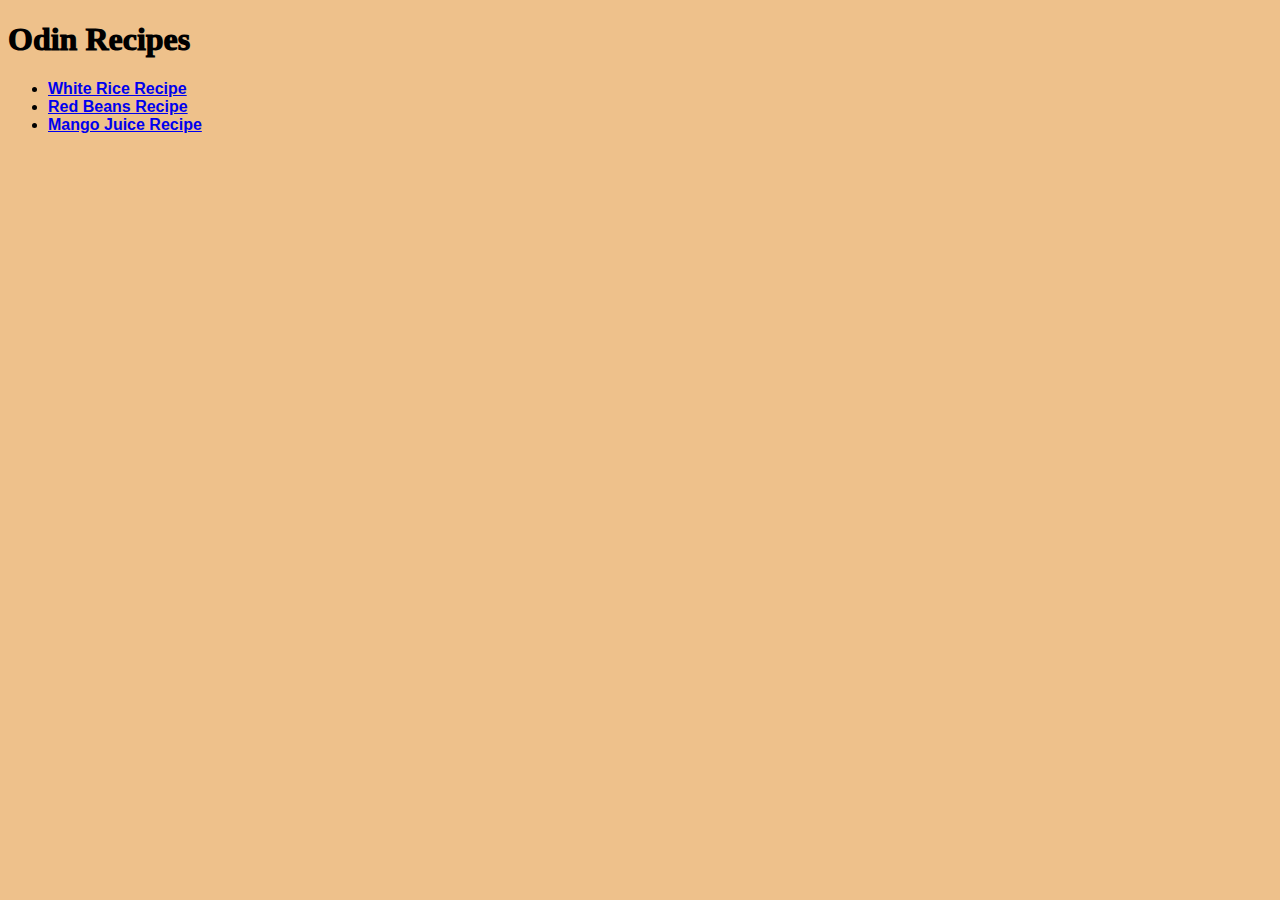
<file: index.html>
<!DOCTYPE html>
<html lang="en">
    <head>
        <meta charset="UTF-8">
        <title>Odin Recipes</title>
        <link rel="stylesheet" href="style.css">
    </head>
<body>
    <h1>Odin Recipes</h1>
    <ul>
        <li><a href="recipes/whiterice/whiterice.html">White Rice Recipe</a></li>
        <li><a href="recipes/redbeans/redbeans.html">Red Beans Recipe</a></li>
        <li><a href="recipes/mangojuice/mangojuice.html">Mango Juice Recipe</a></li>
    </ul>
    
</body>
</html>
</file>
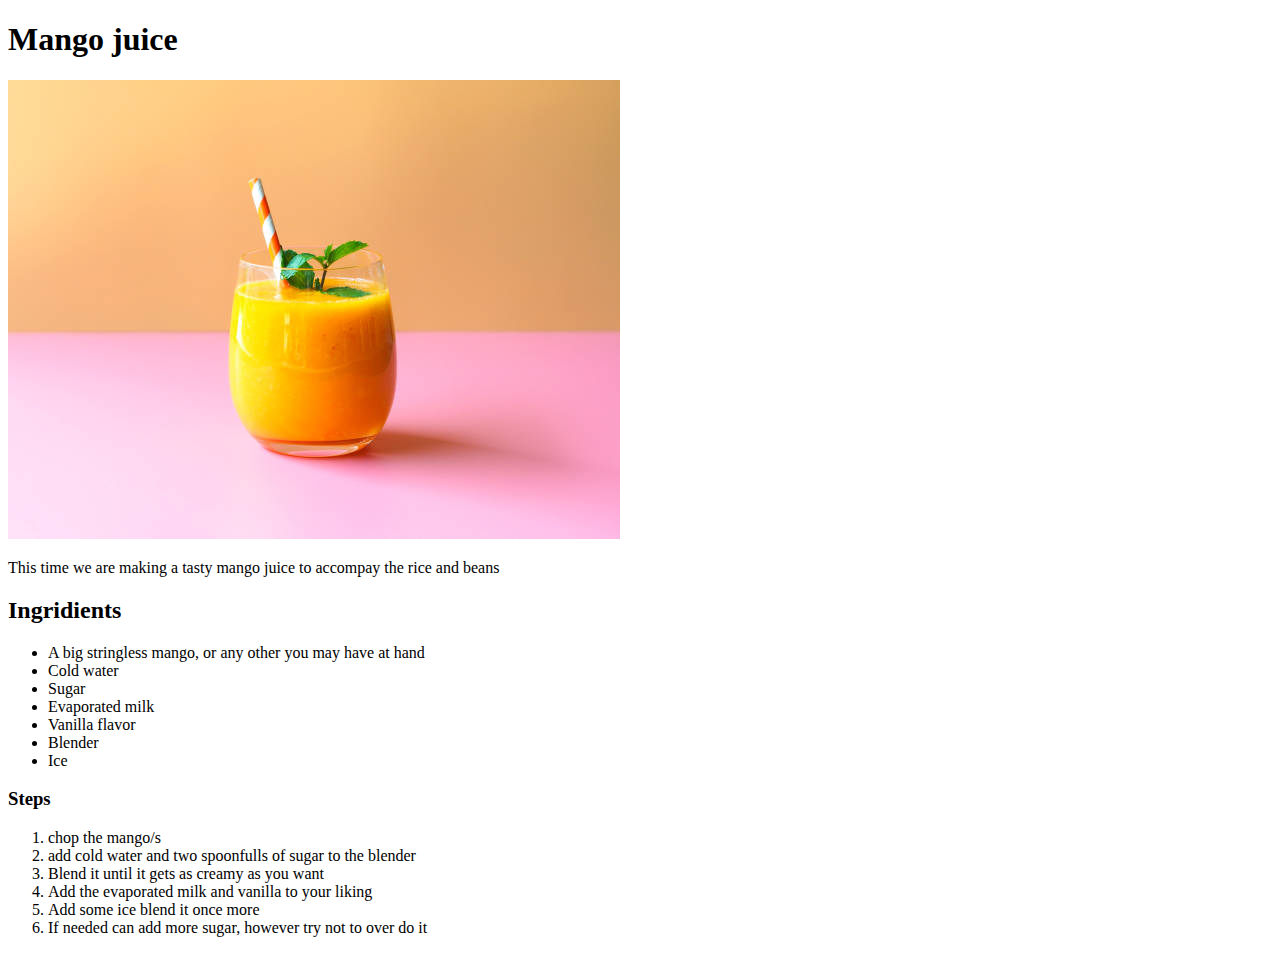
<file: recipes/mangojuice.html>
<!DOCTYPE html>
<html lang="en">
    <head>
        <meta charset="UTF-8">
        <title>Mango Juice</title>
    </head>

<body>
    <h1>Mango juice</h1>

    <img src="imgs/mangojuice.jpg" alt="A glass of mango juice">

    <p>This time we are making a tasty mango juice to accompay the rice and beans</p>

    <h2>Ingridients</h2>
    <ul>
        <li>A big stringless mango, or any other you may have at hand</li>
        <li>Cold water</li>
        <li>Sugar</li>
        <li>Evaporated milk</li>
        <li>Vanilla flavor</li>
        <li>Blender</li>
        <li>Ice</li>
    </ul>

    <h3>Steps</h3>

    <ol>
        <li>chop the mango/s</li>
        <li>add cold water and two spoonfulls of sugar to the blender</li>
        <li>Blend it until it gets as creamy as you want</li>
        <li>Add the evaporated milk and vanilla to your liking</li>
        <li>Add some ice blend it once more</li>
        <li>If needed can add more sugar, however try not to over do it</li>
    </ol>
</body>
</html>
</file>
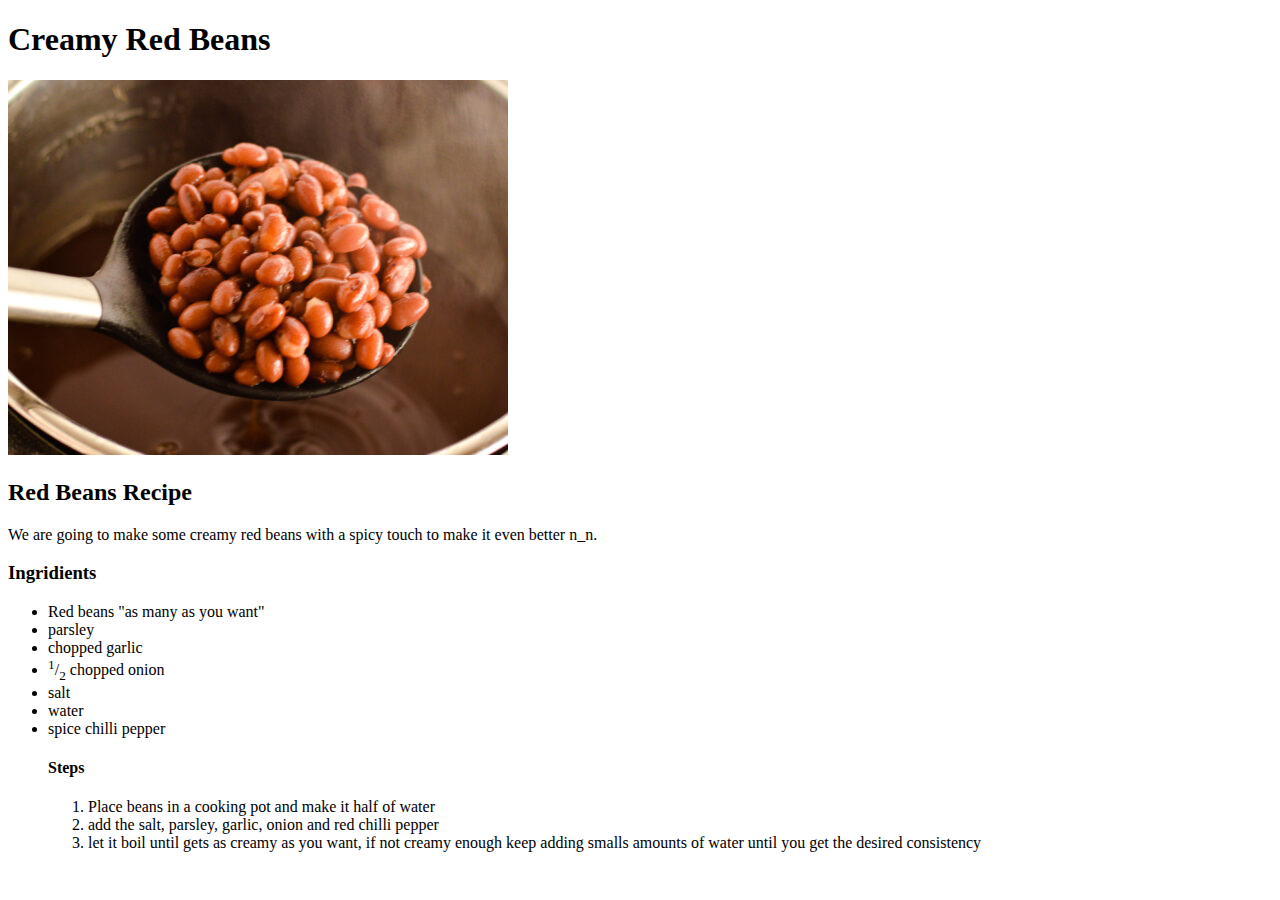
<file: recipes/redbeans.html>
<!DOCTYPE html>
<html lang="en">
    <head>
        <meta charset="UTF-8">
        <title>Creamy Red Beans</title>
    </head>
<body>
    <h1>Creamy Red Beans</h1>
    
    <img src="imgs/redbeans.jpg" alt="A spoonful of red beans">

    <h2>Red Beans Recipe</h2>

    <p>We are going to make some creamy red beans with a spicy touch to make it even better n_n.</p>

    <h3>Ingridients</h3>
    <ul>
        <li>Red beans "as many as you want"</li>
        <li>parsley</li>
        <li>chopped garlic</li>
        <li><sup>1</sup>/<sub>2</sub> chopped onion</li>
        <li>salt</li>
        <li>water</li>
        <li>spice chilli pepper</li>

        <h4>Steps</h4>

        <ol>
            <li>Place beans in a cooking pot and make it half of water</li>
            <li>add the salt, parsley, garlic, onion and red chilli pepper</li>
            <li>let it boil until gets as creamy as you want, if not creamy enough keep adding smalls amounts of water until you get the desired consistency</li>
        </ol>
        
    </ul>
</body>
</html>
</file>
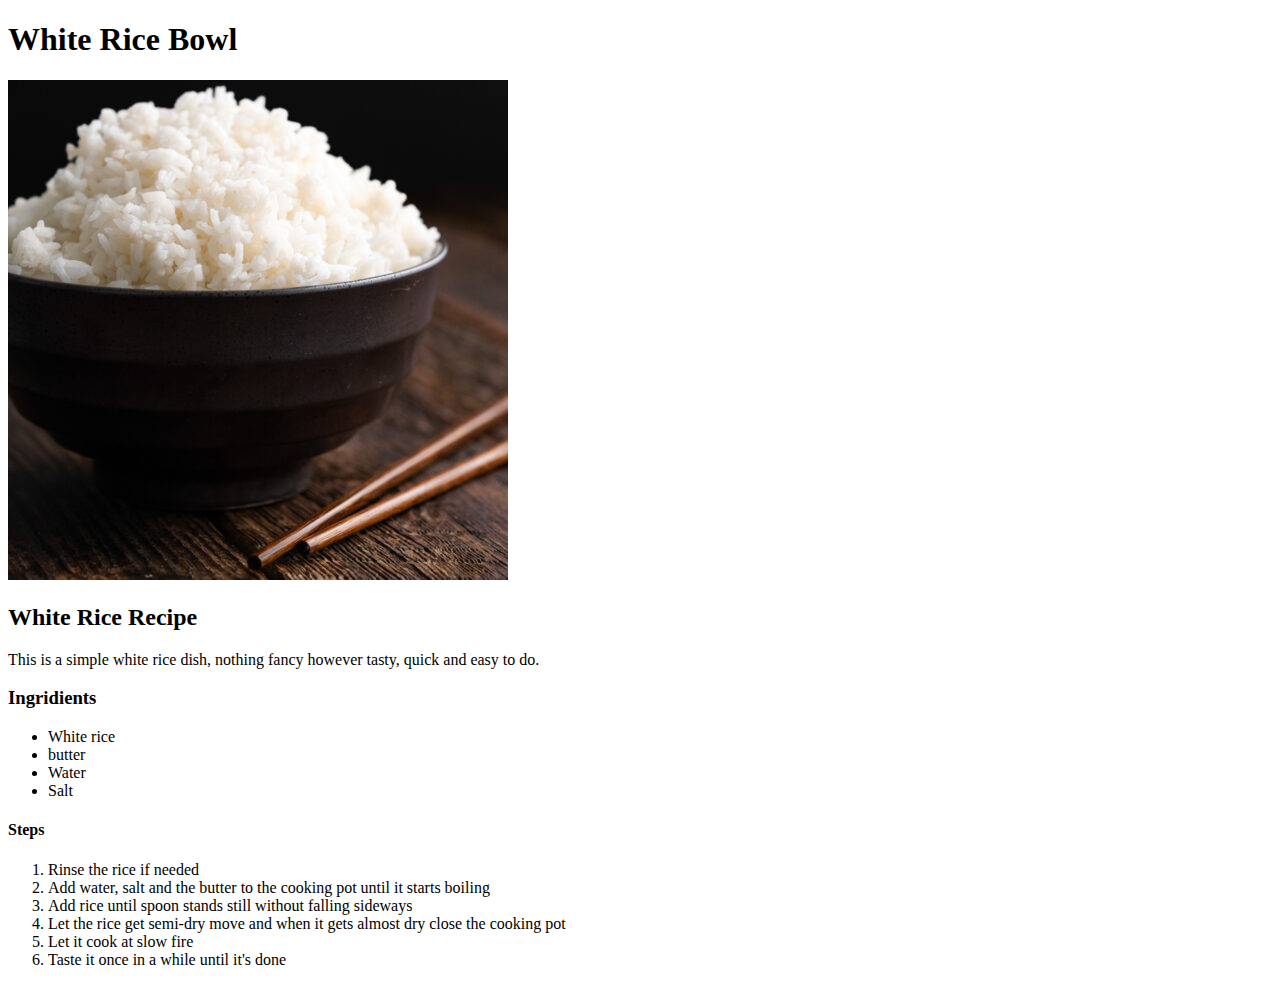
<file: recipes/whiterice.html>
<!DOCTYPE html>
<html lang="en">
    <head>
        <meta charset="UTF-8">
        <title>White Rice Recipe</title>
    </head>
<body>
    <h1>White Rice Bowl</h1>
    
    <img src="imgs/whiterice.jpg" alt="bowl of white rice">
    
    <h2>White Rice Recipe</h2>
    
    <p>This is a simple white rice dish, nothing fancy however tasty, quick and easy to do.</p>

    <h3>Ingridients</h3>
    
    <ul>
        <li>White rice</li>
        <li>butter</li>
        <li>Water</li>
        <li>Salt</li>
    </ul>
    
    <h4>Steps</h4>
    <ol>
        <li>Rinse the rice if needed</li>
        <li>Add water, salt and the butter to the cooking pot until it starts boiling</li>
        <li>Add rice until spoon stands still without falling sideways</li>
        <li>Let the rice get semi-dry move and when it gets almost dry close the cooking pot</li>
        <li>Let it cook at slow fire</li>
        <li>Taste it once in a while until it's done</li>
    </ol>
</body>
</html>
</file>
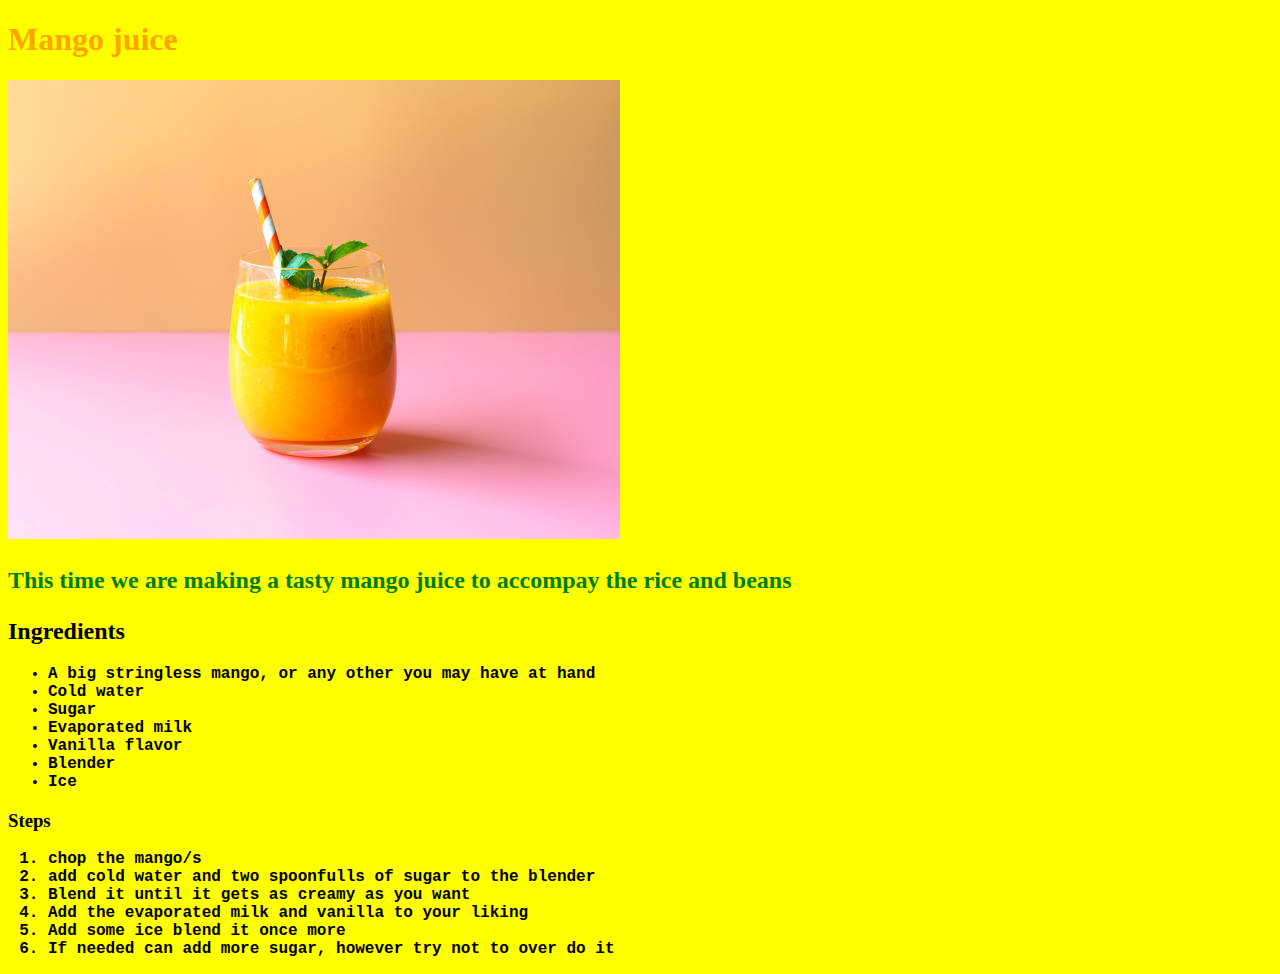
<file: recipes/mangojuice/mangojuice.html>
<!DOCTYPE html>
<html lang="en">
    <head>
        <meta charset="UTF-8">
        <title>Mango Juice</title>
        <link rel="stylesheet" href="style.css">
    </head>

<body>
    <h1>Mango juice</h1>

    <img src="imgs/mangojuice.jpg" alt="A glass of mango juice">

    <p>This time we are making a tasty mango juice to accompay the rice and beans</p>

    <h2>Ingredients</h2>
    <ul class="ingredients">
        <li>A big stringless mango, or any other you may have at hand</li>
        <li>Cold water</li>
        <li>Sugar</li>
        <li>Evaporated milk</li>
        <li>Vanilla flavor</li>
        <li>Blender</li>
        <li>Ice</li>
    </ul>

    <h3>Steps</h3>

    <ol class="ingredients">
        <li>chop the mango/s</li>
        <li>add cold water and two spoonfulls of sugar to the blender</li>
        <li>Blend it until it gets as creamy as you want</li>
        <li>Add the evaporated milk and vanilla to your liking</li>
        <li>Add some ice blend it once more</li>
        <li>If needed can add more sugar, however try not to over do it</li>
    </ol>
</body>
</html>
</file>
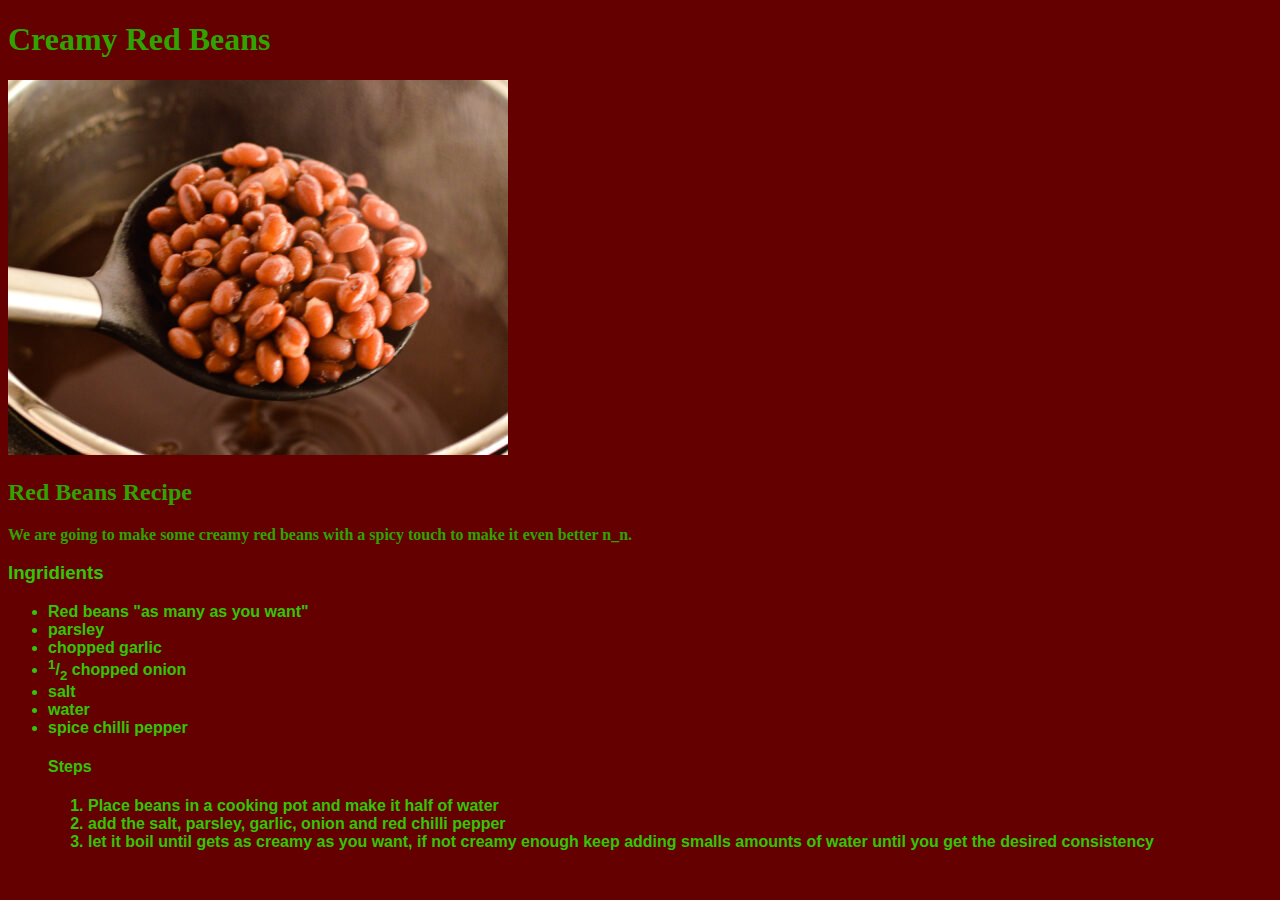
<file: recipes/redbeans/redbeans.html>
<!DOCTYPE html>
<html lang="en">
    <head>
        <meta charset="UTF-8">
        <title>Creamy Red Beans</title>
        <link rel="stylesheet" href="style.css">
    </head>
<body>
    <h1 class="greenie">Creamy Red Beans</h1>
    
    <img src="imgs/redbeans.jpg" alt="A spoonful of red beans">

    <h2 class="greenie">Red Beans Recipe</h2>

    <p class="greenie">We are going to make some creamy red beans with a spicy touch to make it even better n_n.</p>

    <h3 class="greennice">Ingridients</h3>
    <ul class="greennice">
        <li>Red beans "as many as you want"</li>
        <li>parsley</li>
        <li>chopped garlic</li>
        <li><sup>1</sup>/<sub>2</sub> chopped onion</li>
        <li>salt</li>
        <li>water</li>
        <li>spice chilli pepper</li>

        <h4 class="greennice">Steps</h4>

        <ol class="greennice">
            <li>Place beans in a cooking pot and make it half of water</li>
            <li>add the salt, parsley, garlic, onion and red chilli pepper</li>
            <li>let it boil until gets as creamy as you want, if not creamy enough keep adding smalls amounts of water until you get the desired consistency</li>
        </ol>
        
    </ul>
</body>
</html>
</file>
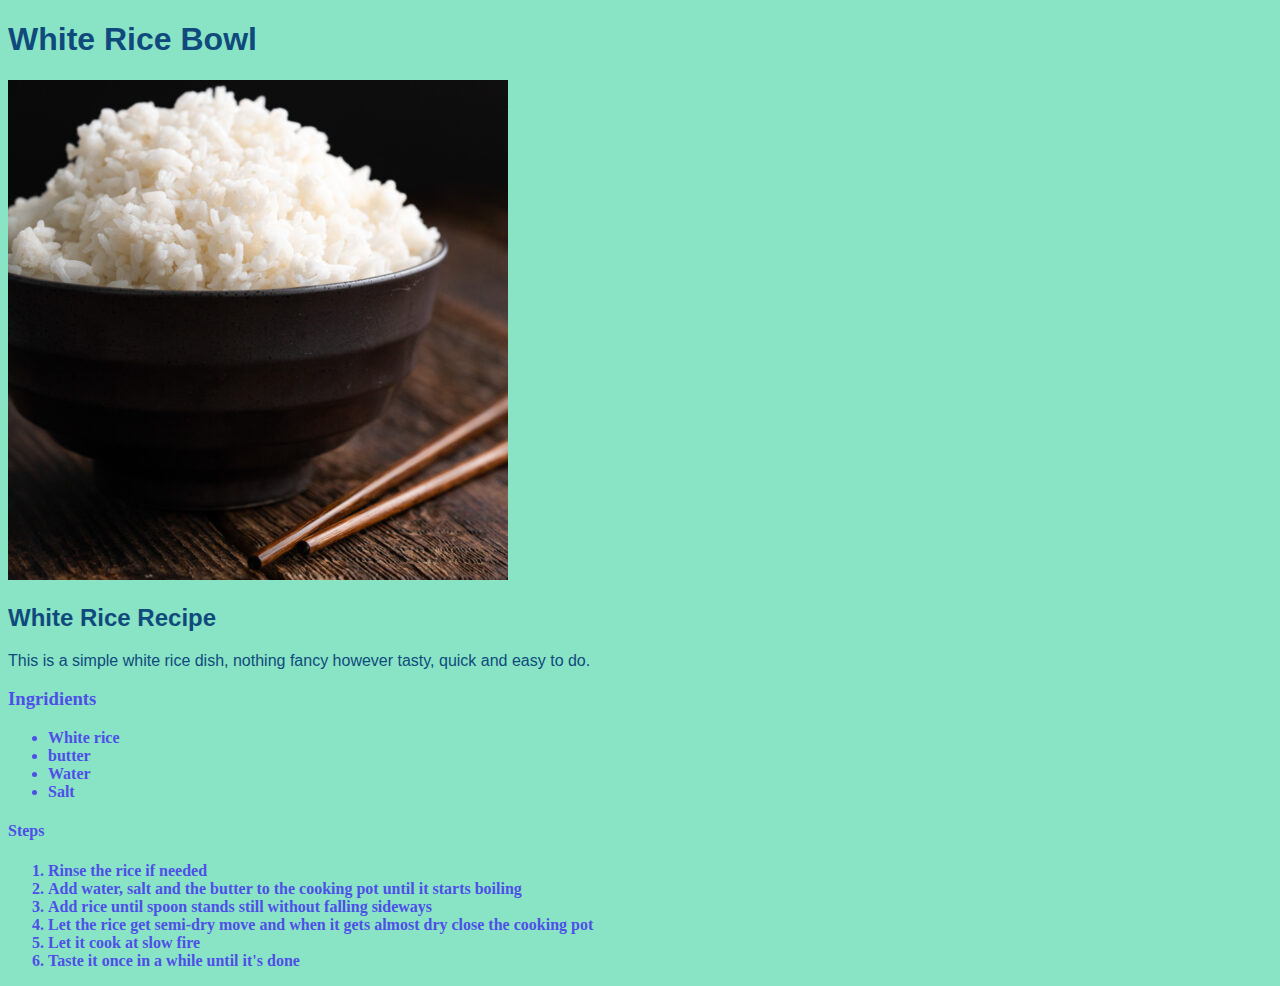
<file: recipes/whiterice/whiterice.html>
<!DOCTYPE html>
<html lang="en">
    <head>
        <meta charset="UTF-8">
        <title>White Rice Recipe</title>
        <link rel="stylesheet" href="styles.css">
    </head>
<body>
    <h1 class="bluish">White Rice Bowl</h1>
    
    <img src="imgs/whiterice.jpg" alt="bowl of white rice">
    
    <h2 class="bluish">White Rice Recipe</h2>
    
    <p class="bluish">This is a simple white rice dish, nothing fancy however tasty, quick and easy to do.</p>

    <h3 class="blueice">Ingridients</h3>
    
    <ul class="blueice">
        <li>White rice</li>
        <li>butter</li>
        <li>Water</li>
        <li>Salt</li>
    </ul>
    
    <h4 class="blueice">Steps</h4>
    <ol class="blueice">
        <li>Rinse the rice if needed</li>
        <li>Add water, salt and the butter to the cooking pot until it starts boiling</li>
        <li>Add rice until spoon stands still without falling sideways</li>
        <li>Let the rice get semi-dry move and when it gets almost dry close the cooking pot</li>
        <li>Let it cook at slow fire</li>
        <li>Taste it once in a while until it's done</li>
    </ol>
</body>
</html>
</file>
<file: style.css>
body {
    background-color: rgb(238, 193, 139);
}

h1 {
    font-weight: 1000;
    font-family: Cambria, Cochin, Georgia, Times, 'Times New Roman', serif;
}

ul {
    font-weight: bold;
    font-family: Impact, Haettenschweiler, 'Arial Narrow Bold', sans-serif;
}
</file>
<file: recipes/mangojuice/style.css>
body {
    background-color: yellow;
}

h1 {
    color: orange;
    font-size: 32px;
}

p {
    font-size: 24px;
    color: green;
    font-weight: bold;
}

.ingredients {
    font-weight: bold;
    font-family: 'Courier New', Courier, monospace;
}
</file>
<file: recipes/redbeans/style.css>
body {
    background-color: rgb(100, 0, 0);
}

.greenie {
    color: rgb(48, 163, 3);
    font-weight: bold;
}


.greennice {
    color: rgb(52, 196, 8);
    font-weight: bold;
    font-family: 'Franklin Gothic Medium', 'Arial Narrow', Arial, sans-serif;
}
</file>
<file: recipes/whiterice/styles.css>
body {
    background-color: rgb(137, 228, 197);
}

.bluish {
    color: rgb(16, 74, 124);
    font-family: 'Lucida Sans', 'Lucida Sans Regular', 'Lucida Grande', 'Lucida Sans Unicode', Geneva, Verdana, sans-serif;
}

.blueice {
    color: rgb(79, 79, 231);
    font-weight: bold;
    font-family: 'Times New Roman', Times, serif;
}
</file>
